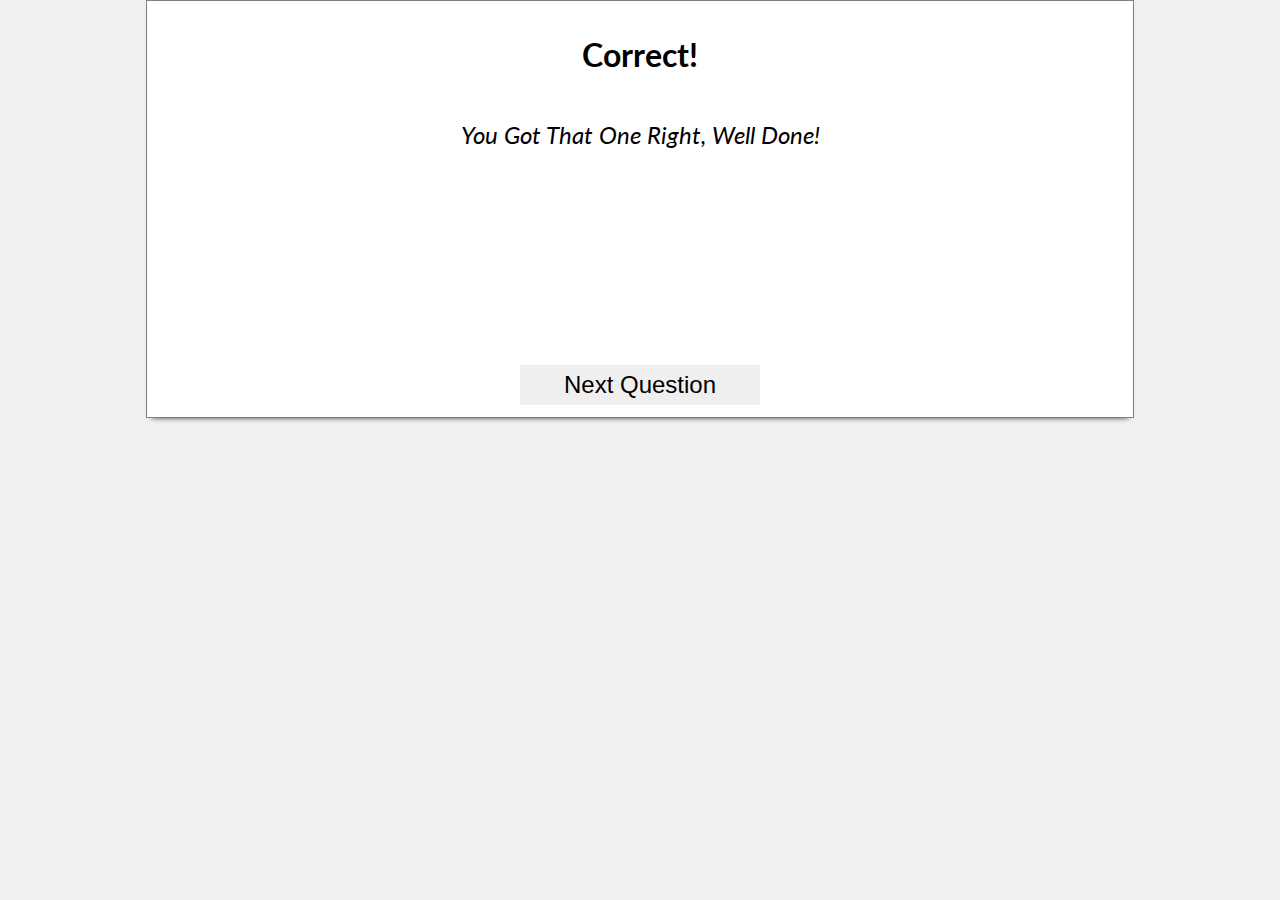
<file: correct.html>
<!DOCTYPE html>
<html lang="en">
<head>
    <meta charset="UTF-8">
    <meta name="viewport" content="width=device-width, initial-scale=1.0">
    <title>Merchant Services Quiz</title>
    <link href="https://fonts.googleapis.com/css2?family=Lato:wght@400;700&display=swap" rel="stylesheet">
    <link rel="stylesheet" href="https://cdnjs.cloudflare.com/ajax/libs/font-awesome/5.14.0/css/all.min.css" integrity="sha512-1PKOgIY59xJ8Co8+NE6FZ+LOAZKjy+KY8iq0G4B3CyeY6wYHN3yt9PW0XpSriVlkMXe40PTKnXrLnZ9+fkDaog==" crossorigin="anonymous" />
    <link rel="stylesheet" href="index.css">
</head>
<body>
    <main class="container home">
        <h1 class="page-title">Correct!</h1>
        <p class="call-to-action">You Got That One Right, Well Done!</p>
        <i class="fas fa-check-circle correct"></i>
        <button class="next-button">Next Question</button>
    </main>

    <script src="index.js"></script>
    <script src="https://code.jquery.com/jquery-3.5.1.min.js" integrity="sha256-9/aliU8dGd2tb6OSsuzixeV4y/faTqgFtohetphbbj0=" crossorigin="anonymous"></script>
</body>
</html>
</file>
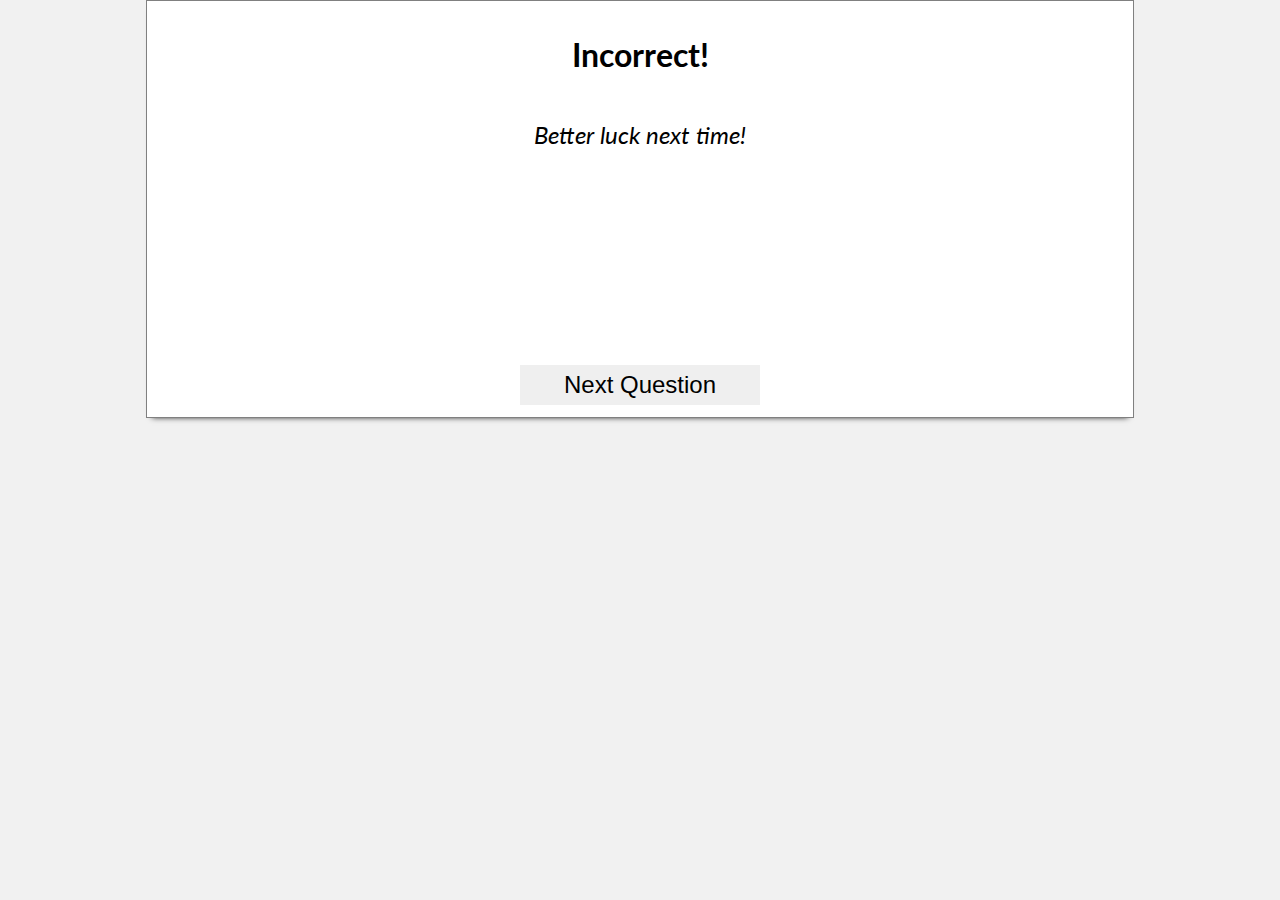
<file: incorrect.html>
<!DOCTYPE html>
<html lang="en">
<head>
    <meta charset="UTF-8">
    <meta name="viewport" content="width=device-width, initial-scale=1.0">
    <title>Merchant Services Quiz</title>
    <link href="https://fonts.googleapis.com/css2?family=Lato:wght@400;700&display=swap" rel="stylesheet">
    <link rel="stylesheet" href="https://cdnjs.cloudflare.com/ajax/libs/font-awesome/5.14.0/css/all.min.css" integrity="sha512-1PKOgIY59xJ8Co8+NE6FZ+LOAZKjy+KY8iq0G4B3CyeY6wYHN3yt9PW0XpSriVlkMXe40PTKnXrLnZ9+fkDaog==" crossorigin="anonymous" />
    <link rel="stylesheet" href="index.css">
</head>
<body>
    <main class="container home">
        <h1 class="page-title">Incorrect!</h1>
        <p class="call-to-action">Better luck next time!</p>
        <i class="fas fa-times-circle incorrect"></i>
        <button class="next-button">Next Question</button>
    </main>

    <script src="index.js"></script>
    <script src="https://code.jquery.com/jquery-3.5.1.min.js" integrity="sha256-9/aliU8dGd2tb6OSsuzixeV4y/faTqgFtohetphbbj0=" crossorigin="anonymous"></script>
</body>
</html>
</file>
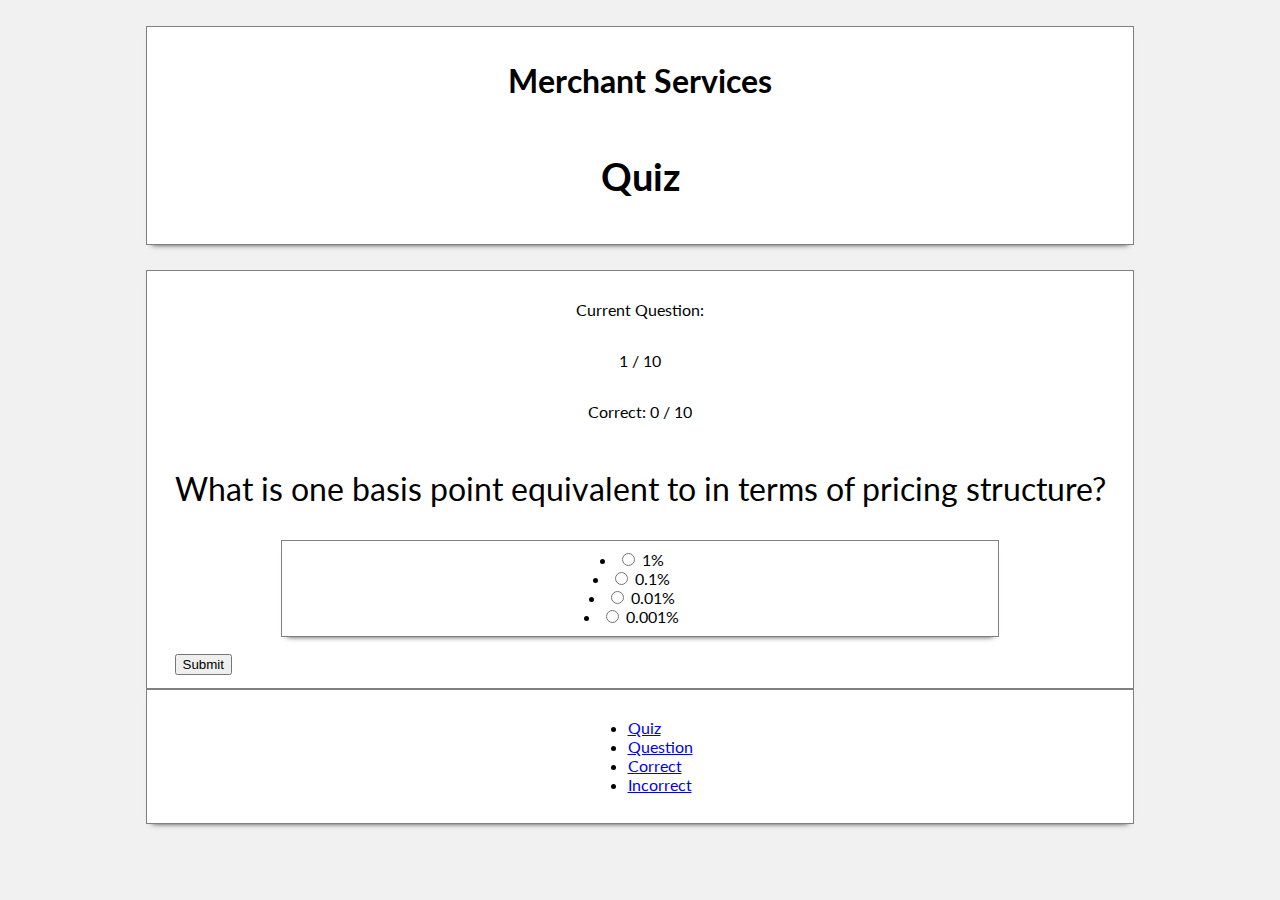
<file: question.html>
<!DOCTYPE html>
<html lang="en">
<head>
    <meta charset="UTF-8">
    <meta name="viewport" content="width=device-width, initial-scale=1.0">
    <title>Merchant Services Quiz</title>
    <link href="https://fonts.googleapis.com/css2?family=Lato:wght@400;700&display=swap" rel="stylesheet">
    <link rel="stylesheet" href="https://cdnjs.cloudflare.com/ajax/libs/font-awesome/5.14.0/css/all.min.css" integrity="sha512-1PKOgIY59xJ8Co8+NE6FZ+LOAZKjy+KY8iq0G4B3CyeY6wYHN3yt9PW0XpSriVlkMXe40PTKnXrLnZ9+fkDaog==" crossorigin="anonymous" />
    <link rel="stylesheet" href="index.css">
</head>
<body>
    <header class="container header">
        <h1 class="page-title">Merchant Services</h1>
        <h2 class="page-sub-title">Quiz</h2>
    </header>
    
    <main class="container quiz-box">
        <p class="current-question">Current Question:</p>
        <p class="current-question">1 / 10</p>
        <p class="current-question js-correct">Correct: 0 / 10</p>
        <form class="quiz">
            <p class="question">What is one basis point equivalent to in terms of pricing structure?</p>
            <ul class="answer-selection container">
                <li class="answer"><input type="radio" class="selector"> 1%</li>
                <li class="answer"><input type="radio" class="selector"> 0.1%</li>
                <li class="answer"><input type="radio" class="selector"> 0.01%</li>
                <li class="answer"><input type="radio" class="selector"> 0.001%</li>
            </ul>
            <button class="question-button" type="submit">Submit</button>
        </form>
    </main>

    <nav class="container">
        <ul class="wireframe-nav">
            <li class="nav-item">
                <a href="index.html" class="nav-link">Quiz</a>
            </li>
            <li class="nav-item">
                <a href="question.html" class="nav-link">Question</a>
            </li>
            <li class="nav-item">
                <a href="correct.html" class="nav-link">Correct</a>
            </li>
            <li class="nav-item">
                <a href="incorrect.html" class="nav-link">Incorrect</a>
            </li>
        </ul>
    </nav>

    <script src="index.js"></script>
    <script src="https://code.jquery.com/jquery-3.5.1.min.js" integrity="sha256-9/aliU8dGd2tb6OSsuzixeV4y/faTqgFtohetphbbj0=" crossorigin="anonymous"></script>
</body>
</html>
</file>
<file: index.css>
body,
html {
    margin: 0 auto;
    font-family: 'Lato', sans-serif;
    width: 100%;
    background: rgb(241, 241, 241);
}
fieldset {
    border-style: none;
}
.header {
    margin: 2% 0;
    width: 75%;
    text-align: center;
    font-size: 1.6rem;
}
.title {
    margin-bottom: 1%;
}
.sub-title {
    font-style: italic;
    font-size: 1.5rem;
    margin-top: 0;
}
.container{
    width: 75%;
    display: flex;
    flex-direction: column;
    justify-content: center;
    align-items: center;
    border: 1px solid gray;
    padding: 1%;
    margin-left: auto;
    margin-right: auto;
    box-shadow: 0 5px 6px -6px black;
    background: white;
}
.start-screen {
    text-align: center;
    padding-left: 0;
    display: flex;
    flex-direction: column;
    align-items: center;
    justify-content: center;
}
.start-screen img {
    width: 30%;
}
.start-screen button {
    width: 30%;
    height: 3rem;
    margin: 2% 0;
    background-color: rgb(240, 240, 240);
    color: black;
    font-size: 1.5rem;
    border-style: none;
}
.start-screen button:hover {
    background-color: white;
    border: 1px solid black;
    color: black;
    box-shadow: 0 5px 6px -6px gray;
    cursor: pointer;
}
.sr-only {
    position:absolute;
    left:-10000px;
    top:auto;
    width:1px;
    height:1px;
    overflow:hidden;
}
.count {
    font-style: italic;
    text-align: center;
    font-size: 1.2rem;
}
.score {
    font-size: 1.2rem;
    text-align: center;
    font-style: italic;
    font-weight: bold;
}
.question {
    text-align: center;
    display: flex;
    align-items: center;
    justify-content: center;
    font-size: 2rem;
}
.choice-list {
    width: 100%;
    list-style: none;
    padding-left: 0;
    font-size: 1.6rem;
}
.choice-list li {
    display: flex;
    justify-content: left;
    align-items: center;
}
.quiz-submit {
    text-align: center;
    display: flex;
    justify-content: center;
    align-items: center;
    margin: auto;
    width: 8rem;
    height: 2.5rem;
    font-size: 1.5rem;
    border-style: none;
}
.quiz-submit:hover{
    background: rgb(0, 140, 255);
    color: white;
    cursor: pointer;
    box-shadow: 0 5px 6px -6px gray;
}
.page-title {
    text-align: center;
    font-size: 2rem;
}
.call-to-action {
    font-size: 1.5rem;
    font-style: italic;
    text-align: center;
}
.fas {
    font-size: 10rem;
}
.correct {
    color:rgb(0, 140, 255);
    text-align: center;
    display: flex;
    justify-content: center;
    align-items: center;
    margin: 10% 0;
}
.incorrect {
    color:rgb(255, 51, 0);
    text-align: center;
    display: flex;
    justify-content: center;
    align-items: center;
    margin: 10% 0;
}
.correct-title {
    text-align: center;
    font-size: 2rem;
}
.next-button {
    text-align: center;
    margin: auto;
    display: flex;
    width: 15rem;
    font-size: 1.5rem;
    height: 2.5rem;
    justify-content: center;
    align-items: center;
    border-style: none;
}
.next-button:hover {
    background: rgb(0, 140, 255);
    color: white;
    cursor: pointer;
    box-shadow: 0 5px 6px -6px gray;
}
</file>
